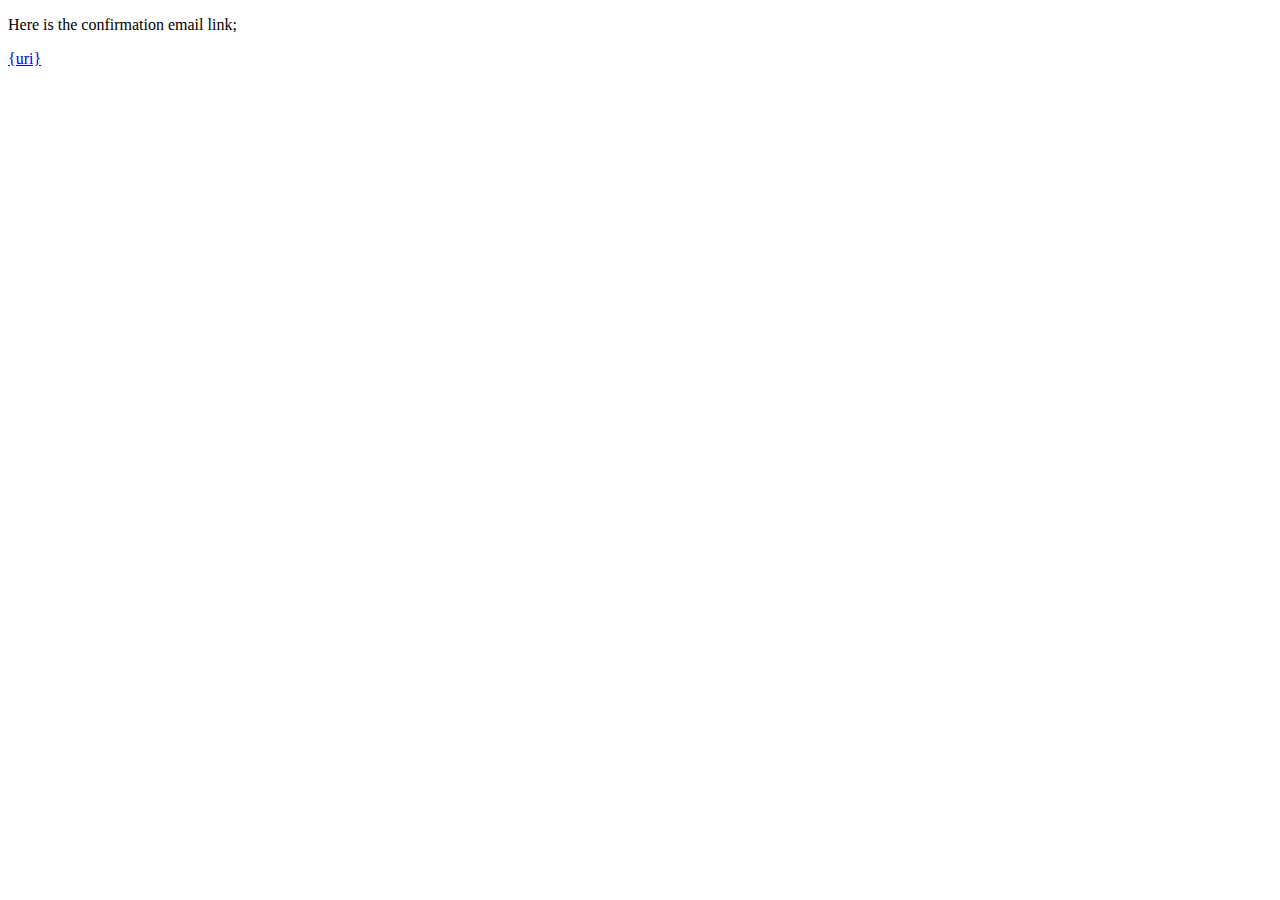
<file: Blaster.Infrastructure/Templates/ConfirmEmail.html>
﻿<!DOCTYPE html>

<html lang="en" xmlns="http://www.w3.org/1999/xhtml">
<head>
    <meta charset="utf-8" />
    <title></title>
</head>
<body>
    <p>Here is the confirmation email link;</p>
    <a href="{uri}">{uri}</a>
</body>
</html>
</file>
